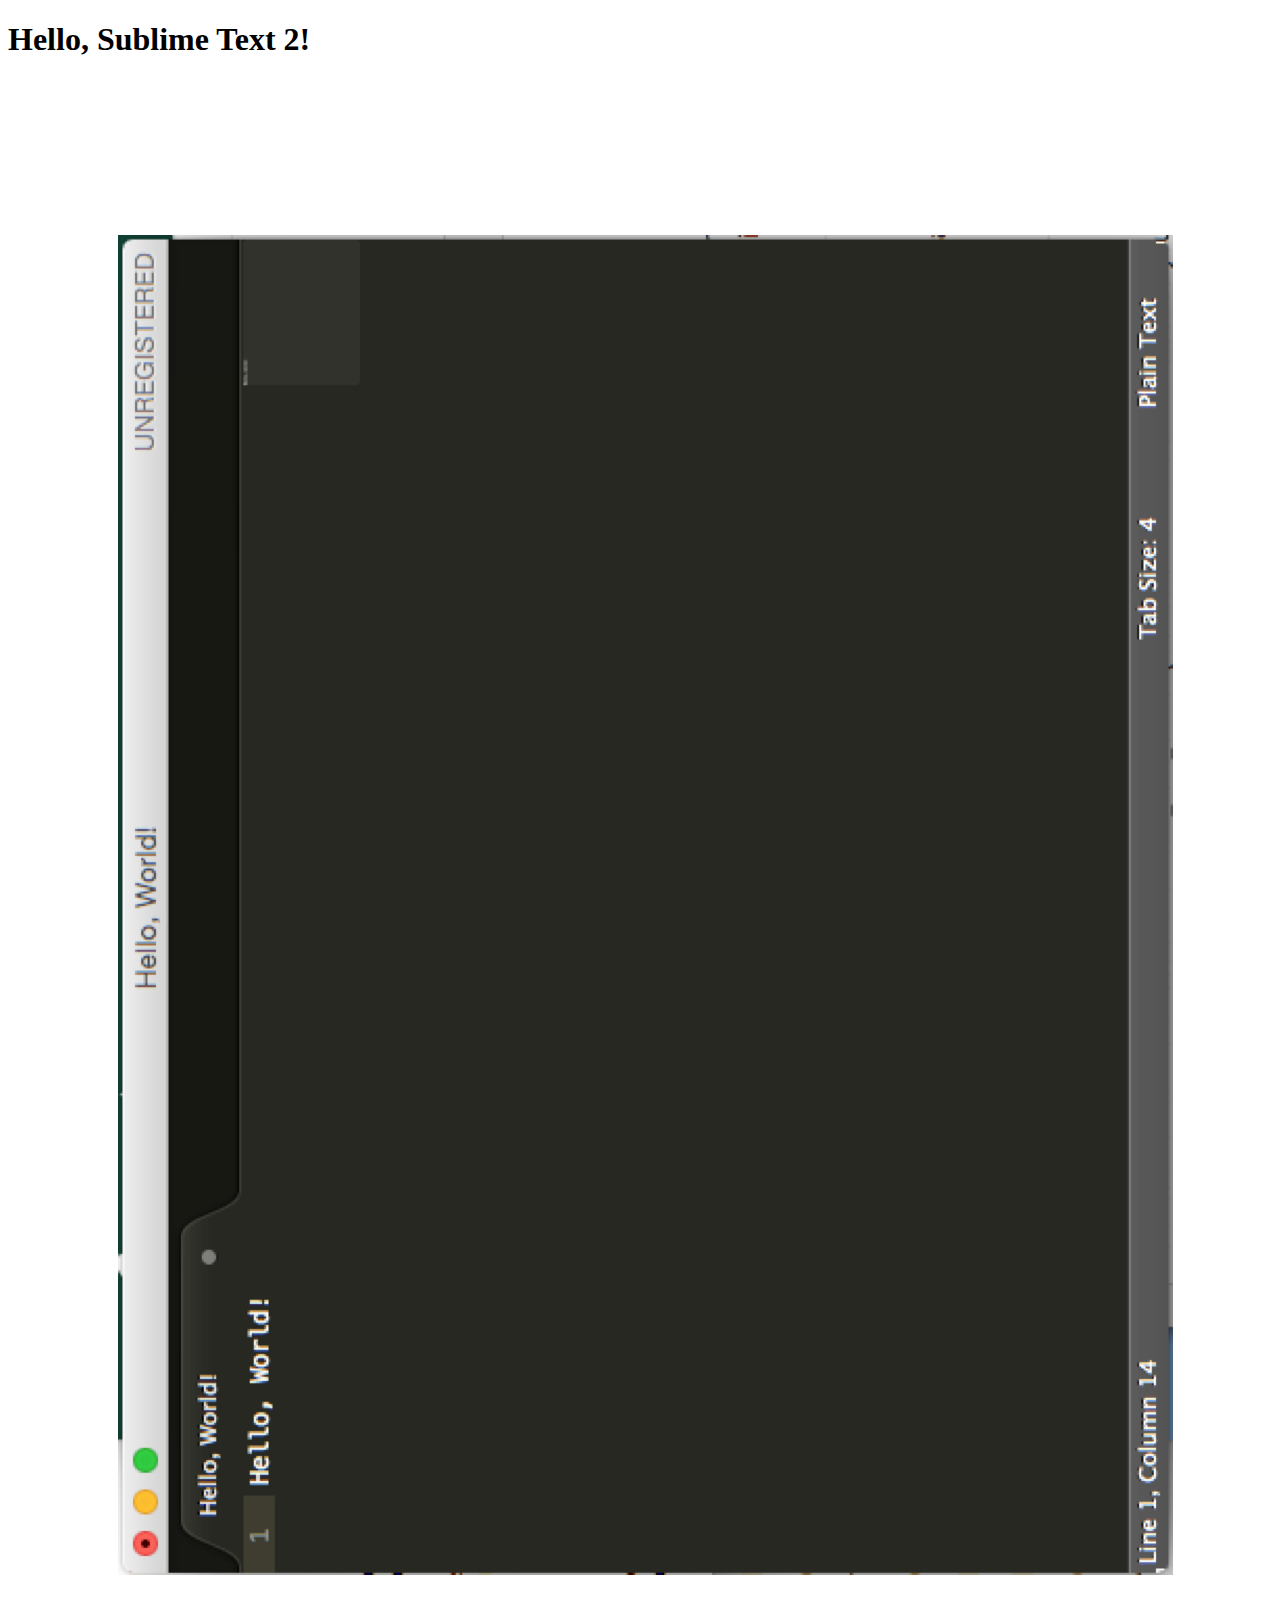
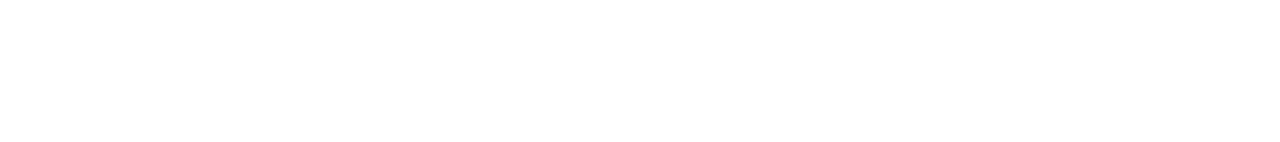
<file: hello_text_editor/index.html>
<!DOCTYPE html>
<html lang="en">
<head>
  <meta charset="utf-8">
  <title>Hello, Text Editor!</title>
</head>
<body>
  <h1>Hello, Sublime Text 2!</h1>
  <img src="TextEditor.png" alt="Sublime Text 2 editor screenshot" />
</body>
</html>
</file>
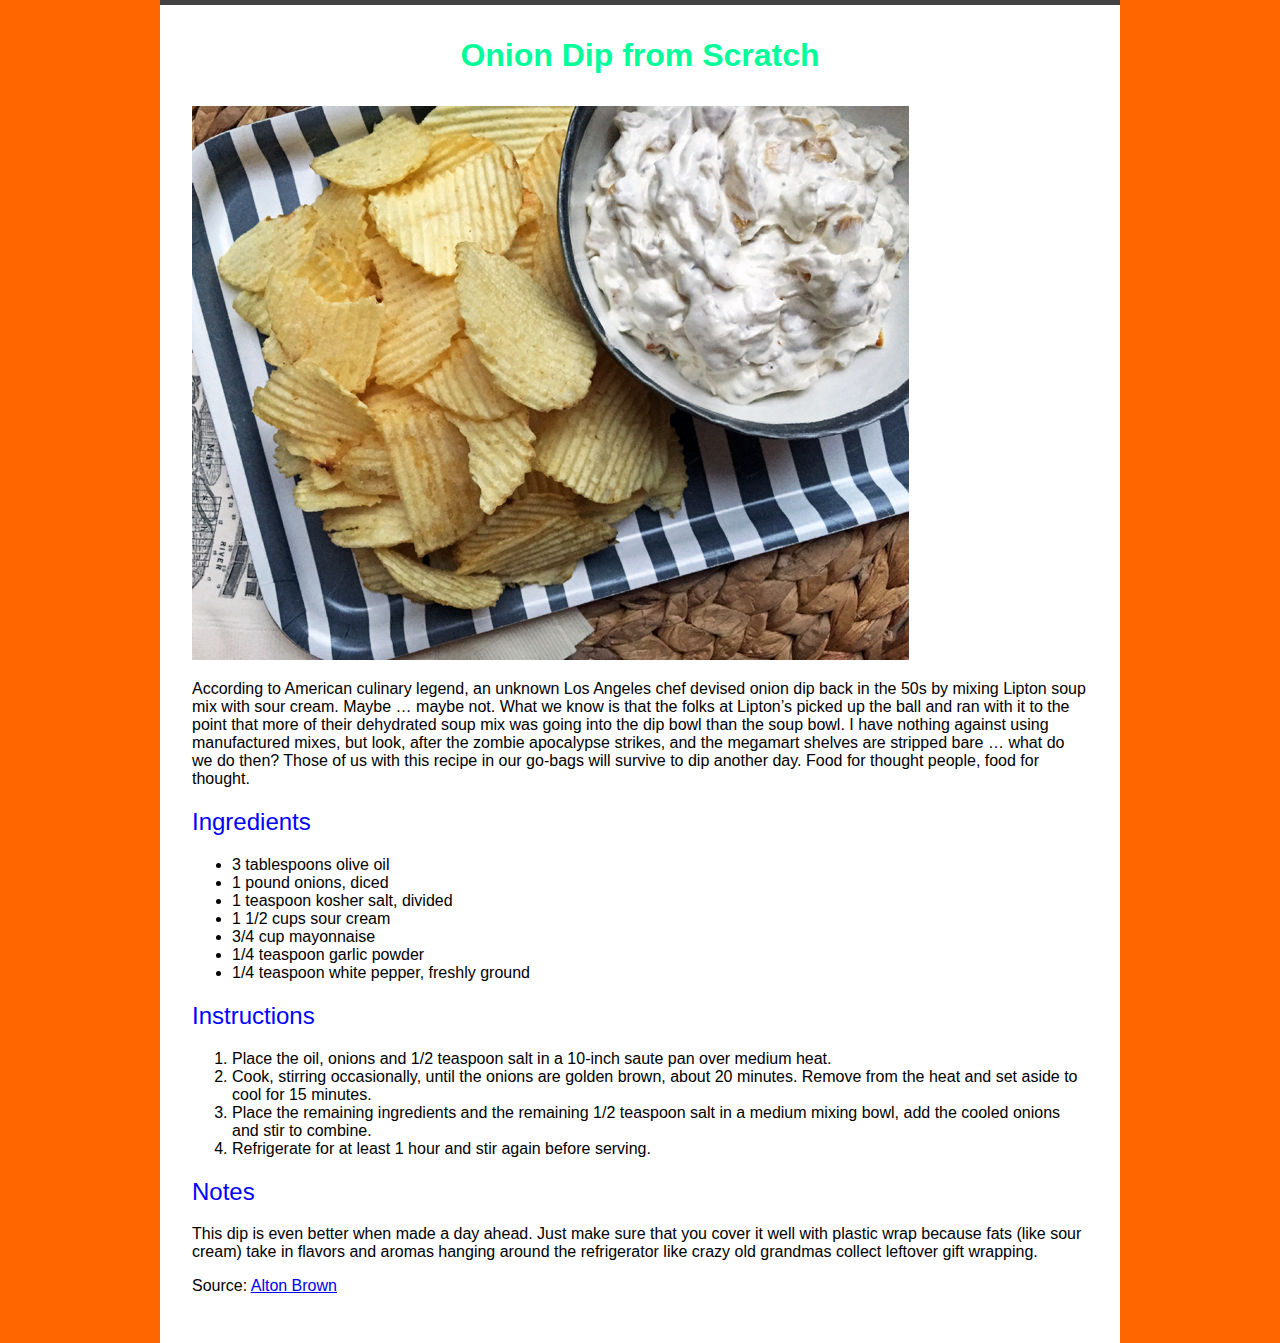
<file: week2/onion-dip/index.html>
<!DOCTYPE html>
<html>
  <head>
    <meta charset="utf-8">
    <title>Onion Dip from Scratch</title>
    <link rel="stylesheet" href="style.css" media="screen">
  </head>
  <body>
    <article>
      <h1>Onion Dip from Scratch</h1>

      <p><img src="alton-brown-onion-dip.jpg" alt="AB Onion Dip" /></p>

      <p>According to American culinary legend, an unknown Los Angeles chef devised onion dip back in the 50s by mixing Lipton soup mix with sour cream. Maybe … maybe not. What we know is that the folks at Lipton’s picked up the ball and ran with it to the point that more of their dehydrated soup mix was going into the dip bowl than the soup bowl. I have nothing against using manufactured mixes, but look, after the zombie apocalypse strikes, and the megamart shelves are stripped bare … what do we do then? Those of us with this recipe in our go-bags will survive to dip another day. Food for thought people, food for thought.</p>

      <h2>Ingredients</h2>

      <ul>
        <li>3 tablespoons olive oil</li>
        <li>1 pound onions, diced</li>
        <li>1 teaspoon kosher salt, divided</li>
        <li>1 1/2 cups sour cream</li>
        <li>3/4 cup mayonnaise</li>
        <li>1/4 teaspoon garlic powder</li>
        <li>1/4 teaspoon white pepper, freshly ground</li>
      </ul>

      <h2>Instructions</h2>

      <ol>
        <li>Place the oil, onions and 1/2 teaspoon salt in a 10-inch saute pan over medium heat.</li>
        <li>Cook, stirring occasionally, until the onions are golden brown, about 20 minutes. Remove from the heat and set aside to cool for 15 minutes.</li>
        <li>Place the remaining ingredients and the remaining 1/2 teaspoon salt in a medium mixing bowl, add the cooled onions and stir to combine.</li>
        <li>Refrigerate for at least 1 hour and stir again before serving.</li>
      </ol>

      <h2>Notes</h2>

      <p>This dip is even better when made a day ahead. Just make sure that you cover it well with plastic wrap because fats (like sour cream) take in flavors and aromas hanging around the refrigerator like crazy old grandmas collect leftover gift wrapping.</p>

      <p>Source: <a href="http://altonbrown.com/onion-dip-recipe-from-scratch/">Alton Brown</a></p>
    </article>
  </body>
</html>
</file>
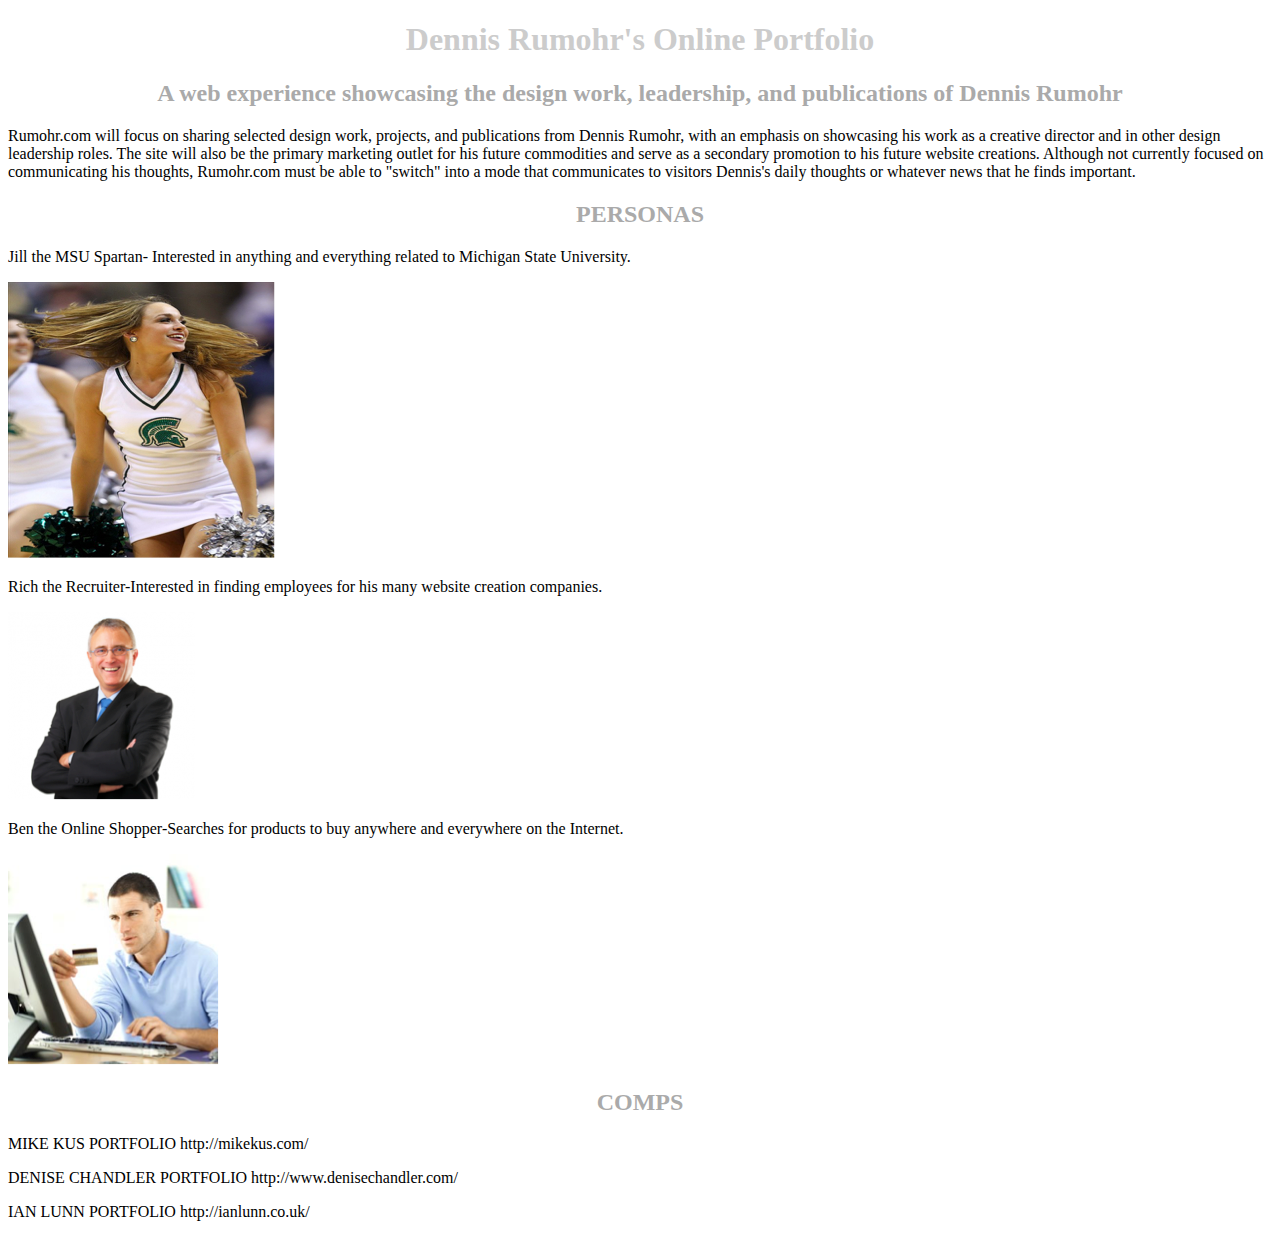
<file: week4/onepager/index.html>
<!DOCTYPE html>
<html>
<head>
	<title>Dennis Rumohr's Online Portfolio</title>
<link rel="stylesheet" type="text/css" href="style.css">
</head>
<body>
	<header>
		<h1>Dennis Rumohr's Online Portfolio</h1>
	</header>
	<h2>A web experience showcasing the design work, leadership, and publications of Dennis Rumohr</h2>
	<p>Rumohr.com will focus on sharing selected design work, projects, and publications from Dennis Rumohr, with an emphasis on showcasing his work as a creative director and in other design leadership roles. The site will also be the primary marketing outlet for his future commodities and serve as a secondary promotion to his future website creations. Although not currently focused on communicating his thoughts, Rumohr.com must be able to "switch" into a mode that communicates to visitors Dennis's daily thoughts or whatever news that he finds important.
		<h2>PERSONAS</h2>
		<p>Jill the MSU Spartan- Interested in anything and everything related to Michigan State University.</p>
		<div class="girl"><img src="girl.png" alt="spartan girl" /></div>
		<p>Rich the Recruiter-Interested in finding employees for his many website creation companies.</p>
		<div class="guy1"><img src="guy1.png" alt="Recruiter" /></div>
		<p>Ben the Online Shopper-Searches for products to buy anywhere and everywhere on the Internet.</p>
		<div class="guy2"><img src="guy2.png" alt="Online Shopper" /></div>
		<h2>COMPS</h2>
		<p>MIKE KUS PORTFOLIO http://mikekus.com/</p><p>DENISE CHANDLER PORTFOLIO http://www.denisechandler.com/</p><p>IAN LUNN PORTFOLIO http://ianlunn.co.uk/</p>
</body>
</html>
</file>
<file: week2/onion-dip/style.css>
body {
  font-family: "Helvetica";
  margin: 0 auto;
  width: 960px;
  background: #ff6600;
}

article {
  background: #fff;
  border-top: 5px solid #424242;
  padding: 2em;
}

h1 {
  margin: 0 0 1em 0;
  font-size: 2em;
  color: #00FF99 ;
  text-align: center;
}

h2 {
  color: #0000FF;
  font-weight: normal;
}
</file>
<file: week4/onepager/style.css>
h1{
  text-align: center;
  color: #ccc;
}
h2{
  text-align: center;
  color: #aaa;
}
.girl:hover{
  transform: rotate(180deg);
  display: inline-block;
}
.guy1:hover{
  transform: rotate(180deg);
  display: inline-block;
}
.guy2:hover{
  transform: rotate(180deg);
  display: inline-block;
}
</file>
